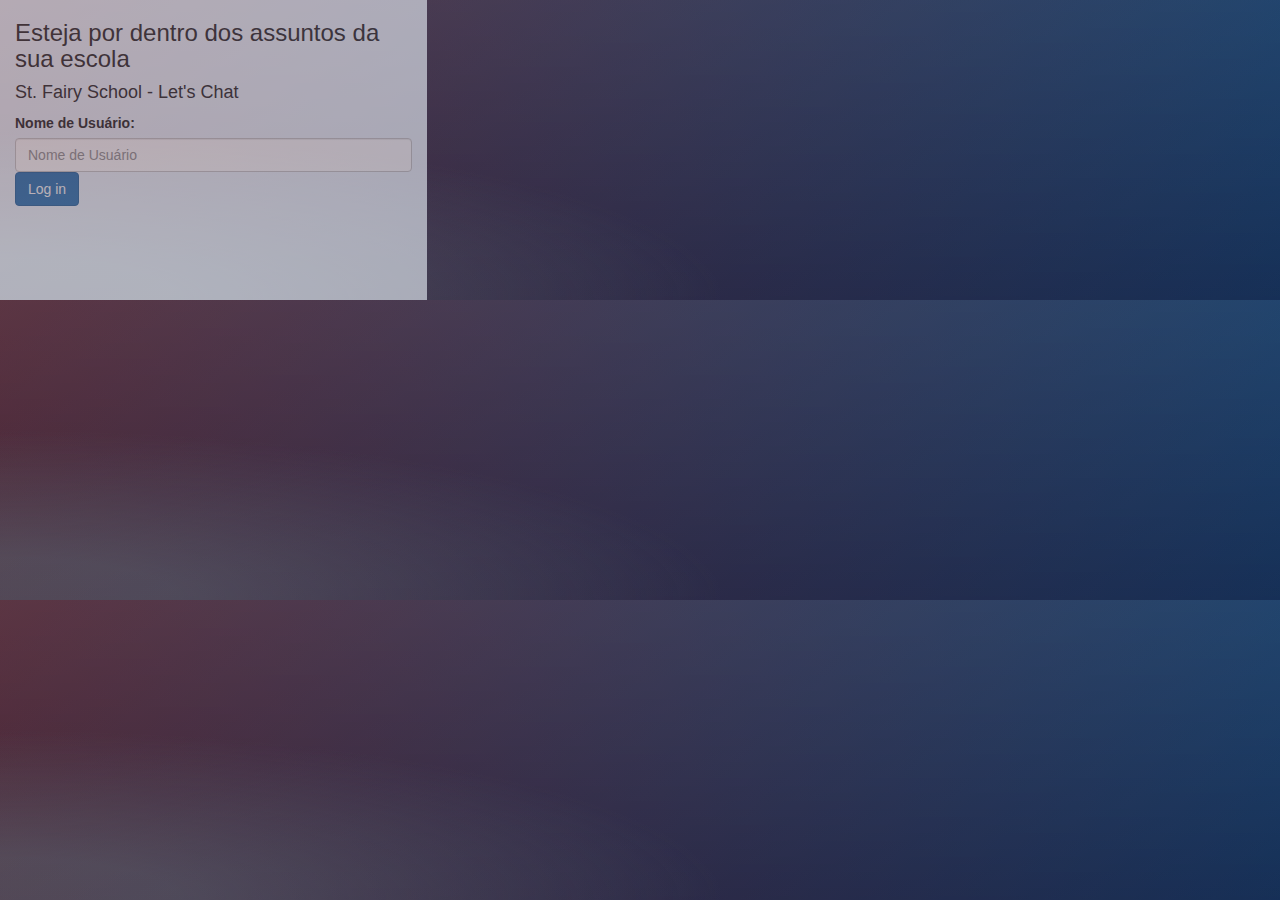
<file: vamos conversar na escola/index.html>
<!DOCTYPE html>
<html lang="en">

<head>
    <meta charset="UTF-8">
    <meta http-equiv="X-UA-Compatible" content="IE=edge">
    <meta name="viewport" content="width=device-width, initial-scale=1.0">
    <link rel="stylesheet" href="estilo.css">
    <script src="escola.js"></script>

    <link rel="stylesheet" href="https://maxcdn.bootstrapcdn.com/bootstrap/3.4.0/css/bootstrap.min.css">
    <script src="https://ajax.googleapis.com/ajax/libs/jquery/3.4.1/jquery.min.js"></script>
    <script src="https://maxcdn.bootstrapcdn.com/bootstrap/3.4.0/js/bootstrap.min.js"></script>

    <title>St. Fairy School - Login</title>
</head>

<body>
    <div class="col-lg-4 col-md-6 col-sm-6 col-xs-11 login_div" id="div1">
        <h3 >Esteja por dentro dos assuntos da sua escola</h3>

		<h4 >St. Fairy School - Let's Chat</h4>
		
		<div class="form-group">
		  <label >Nome de Usuário:</label>
		 <input type="text" id="userName" class="form-control" placeholder="Nome de Usuário">

         <button id="loginButton" class="btn btn-primary" onclick="addUser()">Log in</button>
		<br><br>
		</div>
    </div>
</body>
</html>
</file>
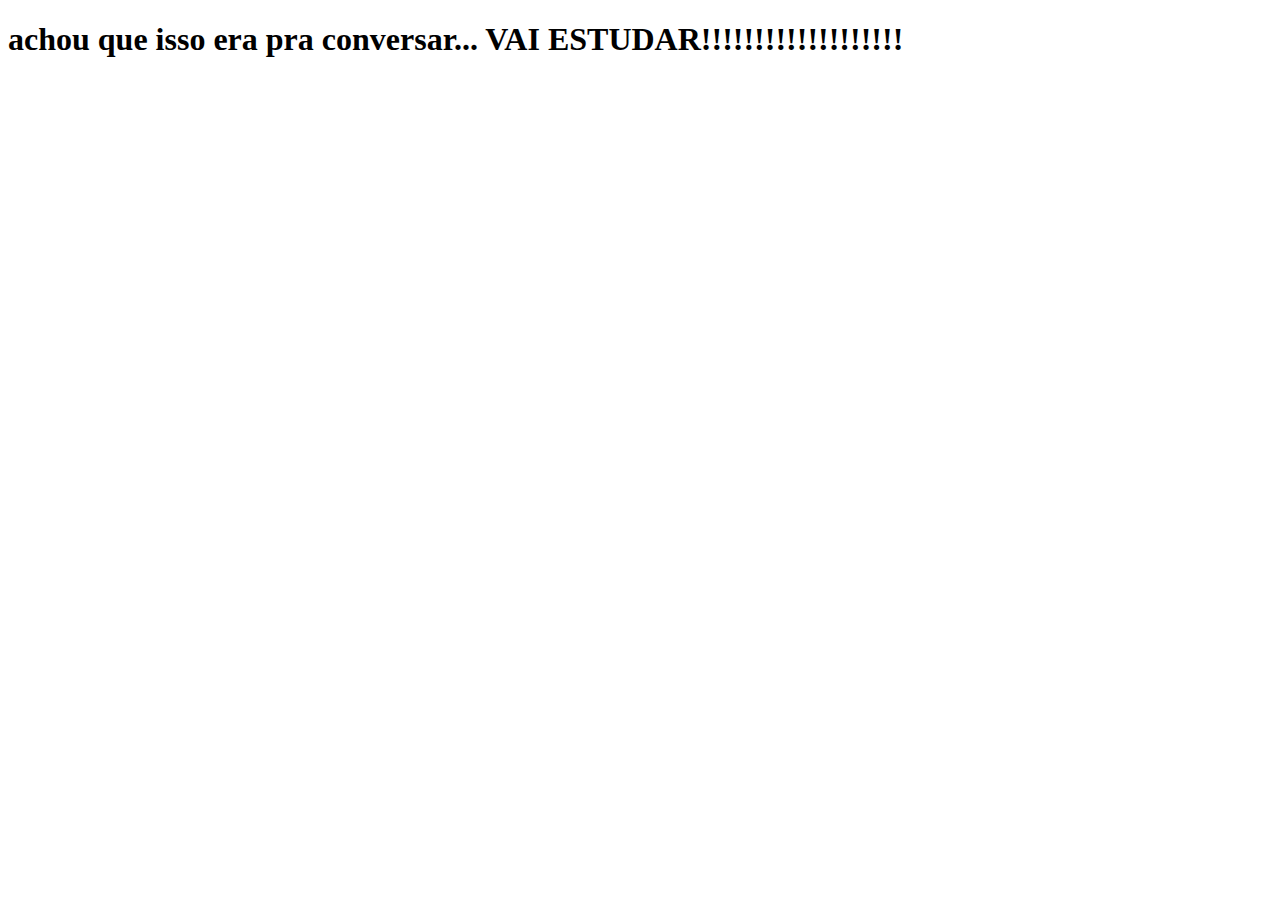
<file: vamos conversar na escola/sala_conversa.html>
<!DOCTYPE html>
<html lang="en">
<head>
    <meta charset="UTF-8">
    <meta http-equiv="X-UA-Compatible" content="IE=edge">
    <meta name="viewport" content="width=device-width, initial-scale=1.0">
    <title>conversa</title>
</head>
<body>
    <h1>achou que isso era pra conversar... VAI ESTUDAR!!!!!!!!!!!!!!!!!!!</h1>
</body>
</html>
</file>
<file: vamos conversar na escola/estilo.css>
body{
    width: 100%;
	height:100%;
	background: #092756;
    background-repeat: no-repeat;
	background: -moz-radial-gradient(0% 100%, ellipse cover, rgba(3, 8, 248, 0.4) 10%,rgb(61, 8, 82) 40%),-moz-linear-gradient(top,  rgba(57,173,219,.25) 0%, rgba(42,60,87,.4) 100%), -moz-linear-gradient(-45deg,  #670d10 0%, #092756 100%);
	background: -webkit-radial-gradient(0% 100%, ellipse cover, rgba(233, 7, 184, 0.849) 10%,rgba(236, 240, 11, 0.712) 40%), -webkit-linear-gradient(top,  rgba(57,173,219,.25) 0%,rgba(42,60,87,.4) 100%), -webkit-linear-gradient(-45deg,  #670d10 0%,#092756 100%);
	background: -o-radial-gradient(0% 100%, ellipse cover, rgba(72, 5, 255, 0.4) 10%,rgba(138,114,76,0) 40%), -o-linear-gradient(top,  rgba(57,173,219,.25) 0%,rgba(42,60,87,.4) 100%), -o-linear-gradient(-45deg,  #670d10 0%,#092756 100%);
	background: -ms-radial-gradient(0% 100%, ellipse cover, rgba(104,128,138,.4) 10%,rgba(138,114,76,0) 40%), -ms-linear-gradient(top,  rgba(57,173,219,.25) 0%,rgba(42,60,87,.4) 100%), -ms-linear-gradient(-45deg,  #670d10 0%,#092756 100%);
	background: -webkit-radial-gradient(0% 100%, ellipse cover, rgba(104,128,138,.4) 10%,rgba(138,114,76,0) 40%), linear-gradient(to bottom,  rgba(57,173,219,.25) 0%,rgba(42,60,87,.4) 100%), linear-gradient(135deg,  #670d10 0%,#092756 100%);
	filter: progid:DXImageTransform.Microsoft.gradient( startColorstr='#3E1D6D', endColorstr='#092756',GradientType=1 );
}

#div1{
   
    height: 300px;
    align-self: center;
    background-color: aliceblue;
    opacity: 60%;
}
</file>
